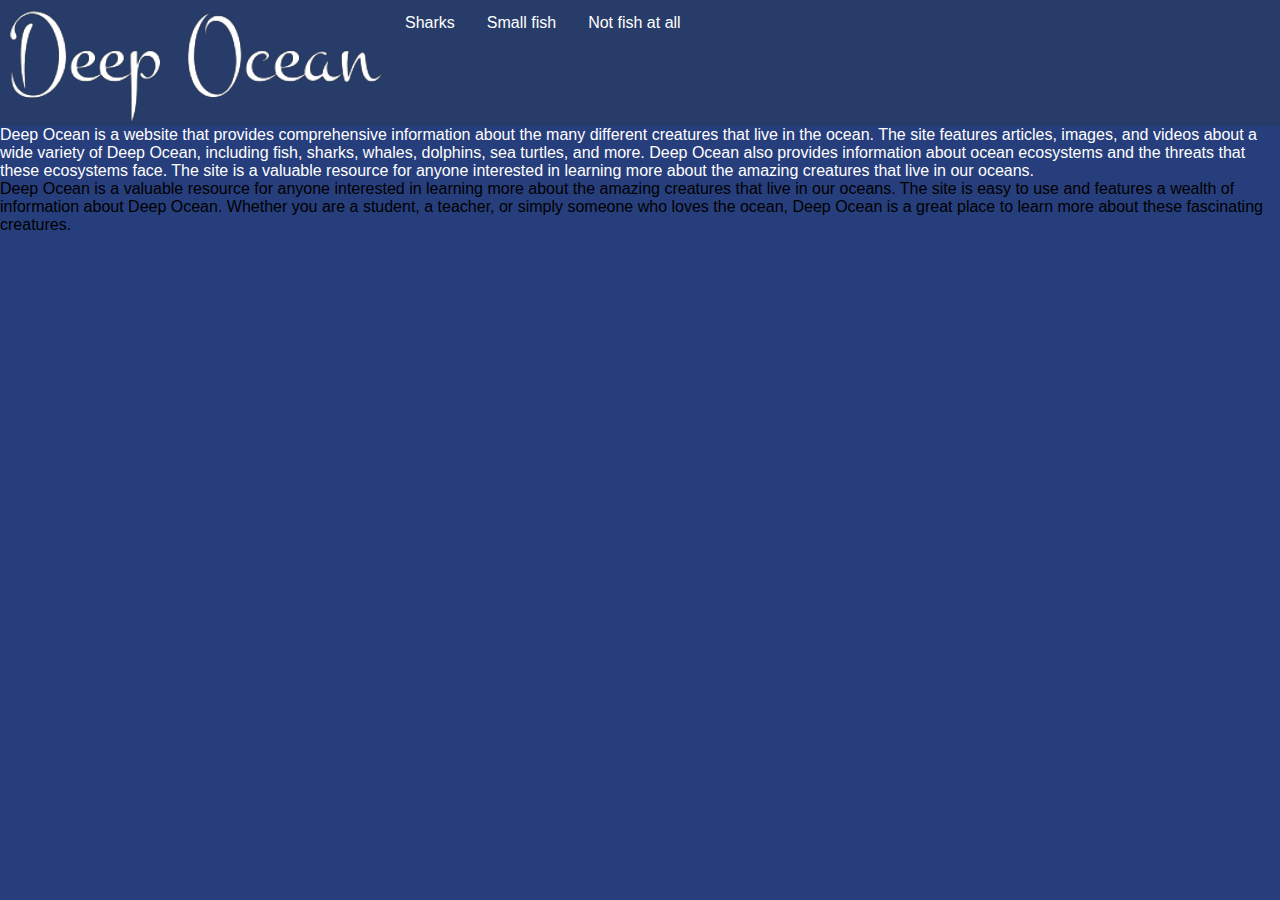
<file: index.html>
<!DOCTYPE html>
<html lang="en">
<head>
    <meta charset="UTF-8">
    <meta http-equiv="X-UA-Compatible" content="IE=edge">
    <meta name="viewport" content="width=device-width, initial-scale=1.0">
    <title>FINAL PROJECT</title>
    <link rel="stylesheet" href="styles/main.css">
</head>
<body>
    <header class="header">
        <img src="images/image-removebg-preview (15).png" alt="">
        <ul>
            <li><a class="active" href="#home">Sharks</a></li>
            <li><a href="#news">Small fish</a></li>
            <li><a href="#contact">Not fish at all</a></li>
        </ul>
    </header>
    <div class="container-main">
        <p style="color: white;">Deep Ocean is a website that provides comprehensive information about the many different creatures that live in the ocean. The site features articles, images, and videos about a wide variety of Deep Ocean, including fish, sharks, whales, dolphins, sea turtles, and more. Deep Ocean also provides information about ocean ecosystems and the threats that these ecosystems face. The site is a valuable resource for anyone interested in learning more about the amazing creatures that live in our oceans.</p>
    </div>
    <!--тут кароч будут известные сибиолоджи-->
    <div class="ending">
        <p>Deep Ocean is a valuable resource for anyone interested in learning more about the amazing creatures that live in our oceans. The site is easy to use and features a wealth of information about Deep Ocean. Whether you are a student, a teacher, or simply someone who loves the ocean, Deep Ocean is a great place to learn more about these fascinating creatures.</p>
    </div>
</body>
</html>
</file>
<file: styles/main.css>
* {
    font-family: Helvetica;
    padding: 0;
    margin: 0;
    font-weight: lighter;
}
body {
    background-color: rgb(39, 62, 124);
}
.header {
    background-color: rgba(40, 60, 105);
    display: flex;
    color: white;
}
#head-text {
color: rgb(255, 255, 255);
justify-content: flex-start;
}
.header ul {
    padding-bottom: 15px ;
    list-style-type: none;
    margin: 0;
    padding: 0;
    overflow: hidden;
    background-color: rgba(40, 60, 105, 0.5);
}

.header li {
    float: left;
}

.header li a {
    display: block;
    color: white;
    text-align: center;
    padding: 14px 16px;
    text-decoration: none;
}

.header li a:hover {
    background-color: #0b0825;
}
</file>
